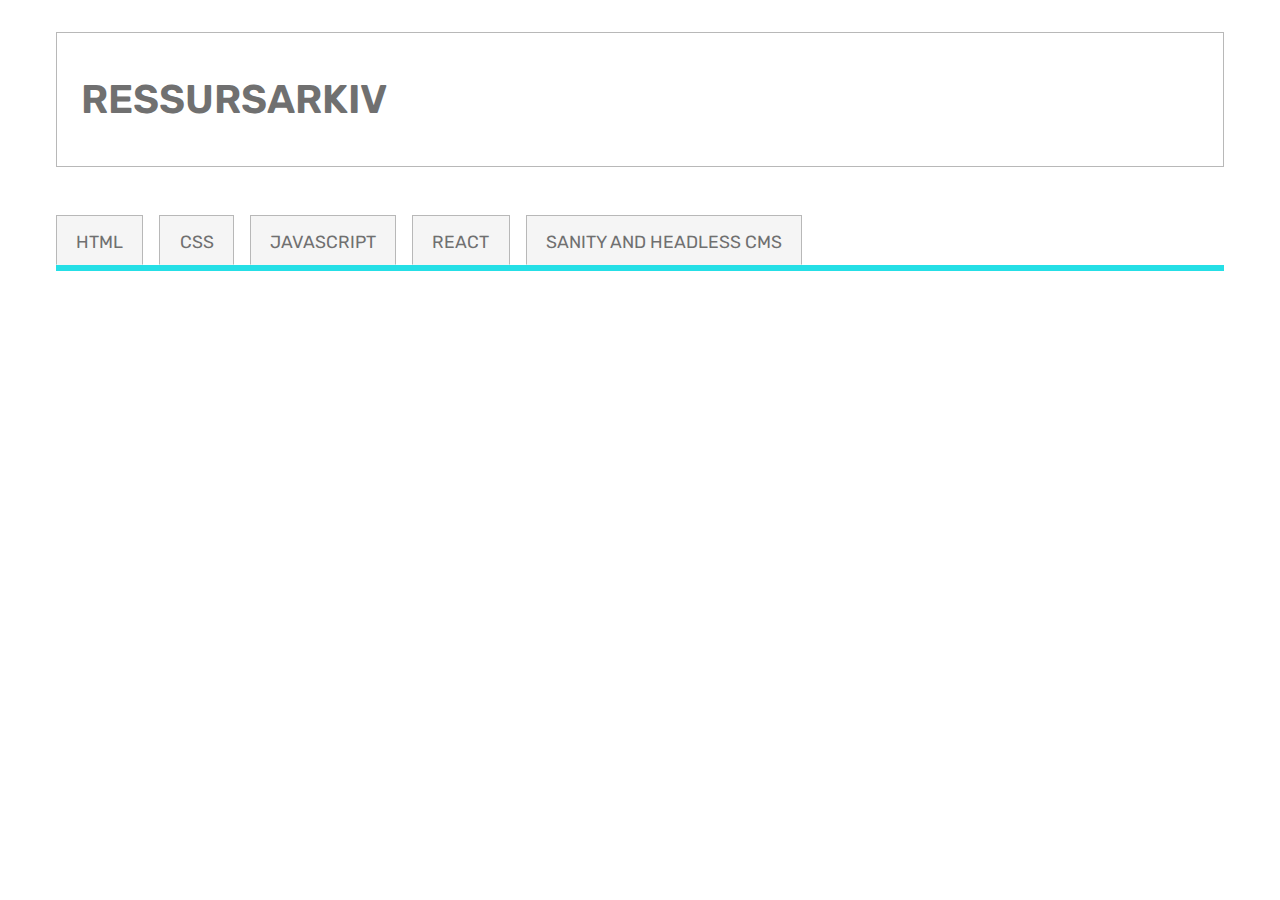
<file: index.html>
<!DOCTYPE html>

<html lang="nb">

    <head>
        <meta charset="UTF-8">
        <meta http-equiv="X-UA-Compatible" content="IE=edge">
        <meta name="viewport" content="width=device-width, initial-scale=1.0">
        <title>Arbeidskrav 2</title>
        <link rel="stylesheet" href="style.css">
    </head>

    <body>
        <div class="container">

            <header>
               <a href="index.html"><h1>ressursarkiv</h1></a>
    
            </header>

           <nav id="title"></nav>
        
            <main>
                <section class="content">
                    <h2 id="headline"></h2>
                    <p id="text"></p>
                    <ul id="listSource"></ul>
        
                </section>
            </main>

        </div>

    <script src="ressurser.js"></script>
    <script src="getResources.js"></script>
    </body>
</html>
</file>
<file: style.css>
@import url('https://fonts.googleapis.com/css2?family=Rubik:wght@400;600;700&display=swap');

:root{
    --turqouise: #25DFE6; 
    --fontturqouise: #00C1C9;  
    --grey: #707070;
    --border-grey: #b8b8b8;
    --lightgrey: #f5f5f5;
    --maxwidth: 1200px;
    --rootsize: 20px;
    --border: 1px solid #b8b8b8;
    --hiddenBorder: 1px solid white;
}


body{

    font-size: var(--rootsize);
    font-family: 'Rubik', sans-serif;
    margin-top: 0;
    padding-top: 0;
    margin-bottom: 0;
    padding-bottom: 0;
}

div.container{  
    max-width: var(--maxwidth);
    height: auto;
    box-sizing: border-box;
    width: 100%;
    margin: 0 auto;
}


header{

    padding: 1rem 1.5rem;
    border: var(--border);
    margin: 2rem 1rem;
    max-width: 100%;
}

header a{
    text-decoration: none;
}

#title{
    max-width: 100%;   
    border-bottom: 6px solid var(--turqouise);  
    display: flex;   
    flex-wrap: wrap;
    margin: 0 1rem;

}


#title a{
    font-size: 1.1rem;
    color: var(--grey);
    text-decoration: none;
    text-transform: uppercase;  
    padding: 1rem 1.2rem 0.8rem;
    margin-right: 1rem;
    margin-top: 1rem;
    margin-bottom: 0;
    
 
}


#title a.defaultStyle{
    background-color: var(--lightgrey);
    border: var(--border);
    border-bottom: 1px solid var(--lightgrey);
    outline: none;
}

#title a.styleChange{
    background-color: var(--turqouise);
    color: white;

    border: 2px solid var(--turqouise);
    outline: none;
}

main{
    max-width: 100%;
    margin: 0 1rem;
}

.showMain{
    border: var(--border);
    border-top: none;
}

.content{
    padding: 1rem 1.5rem;
    max-width: 70%;
}

main .content h2{
    font-size: 1.5rem;
}

main .content ul{
    padding: 1rem;
    margin-bottom: 2rem;
}

main .content ul li{
    color: var(--grey);
    padding-top: .4rem;
    
}

main .content ul li a{
    color: var(--fontturqouise);
}

h1, h2 {
    color: var(--grey);
    font-weight: 600;
    text-transform: uppercase;
}


p{
    color: var(--grey);
}
</file>
